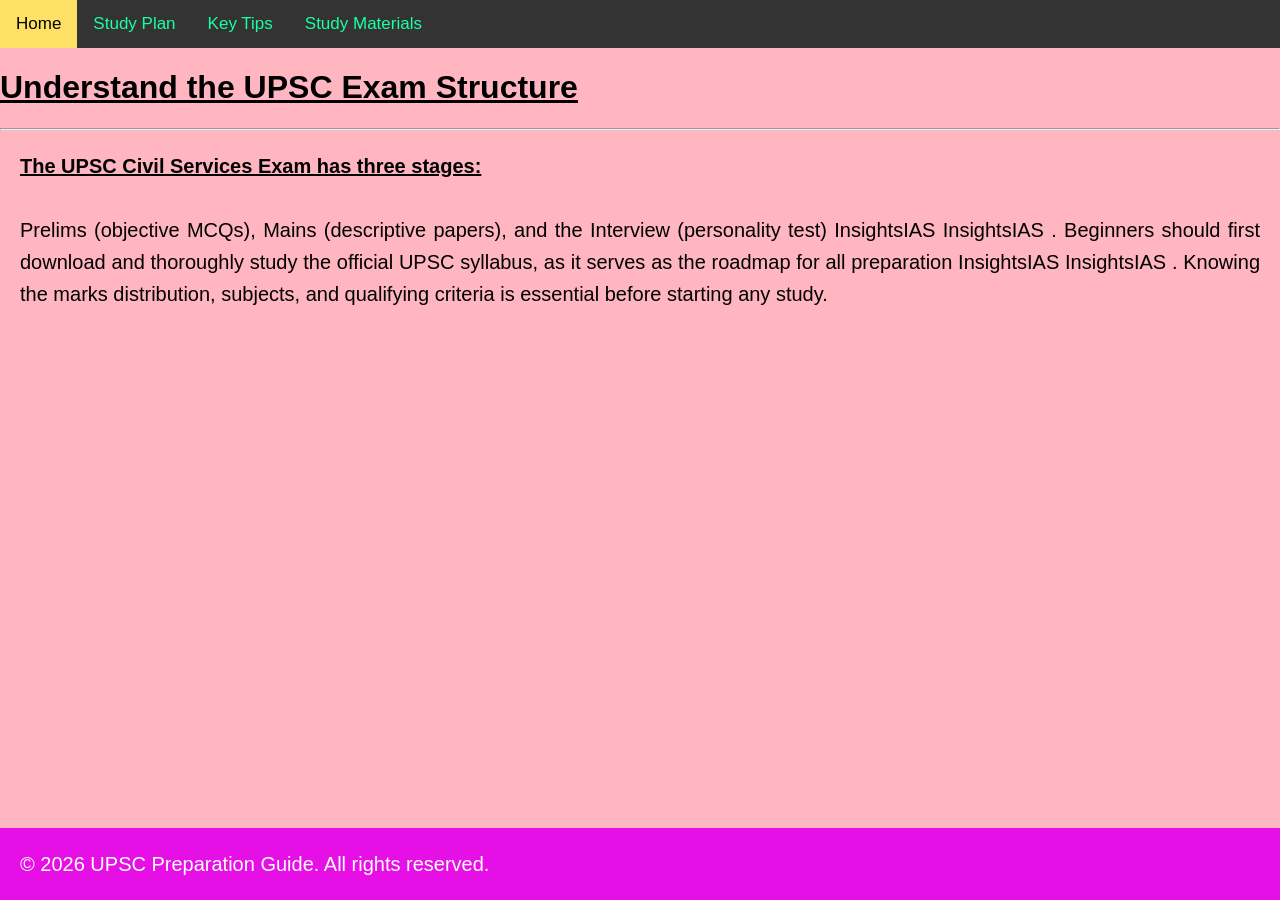
<file: index.html>
<!DOCTYPE html>
<html lang="en">
<head>
    <meta charset="UTF-8">
    <meta name="viewport" content="width=device-width, initial-scale=1.0">
    <title>Document</title>
    <link rel="stylesheet" href="style.css">
</head>
<body>
    <div class="topnav">
        <a class="active" href="index.html">Home</a>
        <a href="study plan.html">Study Plan</a>
        <a href="key tips.html">Key Tips</a>
        <a href="study materials.html">Study Materials</a>
    </div>
    <h1><u>Understand the UPSC Exam Structure</u></h1><hr>
    <p>
<b><u>The UPSC Civil Services Exam has three stages:</u></b><br><br> Prelims (objective MCQs), Mains (descriptive papers), and the Interview (personality test) 
InsightsIAS
InsightsIAS
. Beginners should first download and thoroughly study the official UPSC syllabus, as it serves as the roadmap for all preparation 
InsightsIAS
InsightsIAS
. Knowing the marks distribution, subjects, and qualifying criteria is essential before starting any study.</p>
<div class="footer">
    <p>&copy; 2026 UPSC Preparation Guide. All rights reserved.</p>
</div>
</body>
</html>
</file>
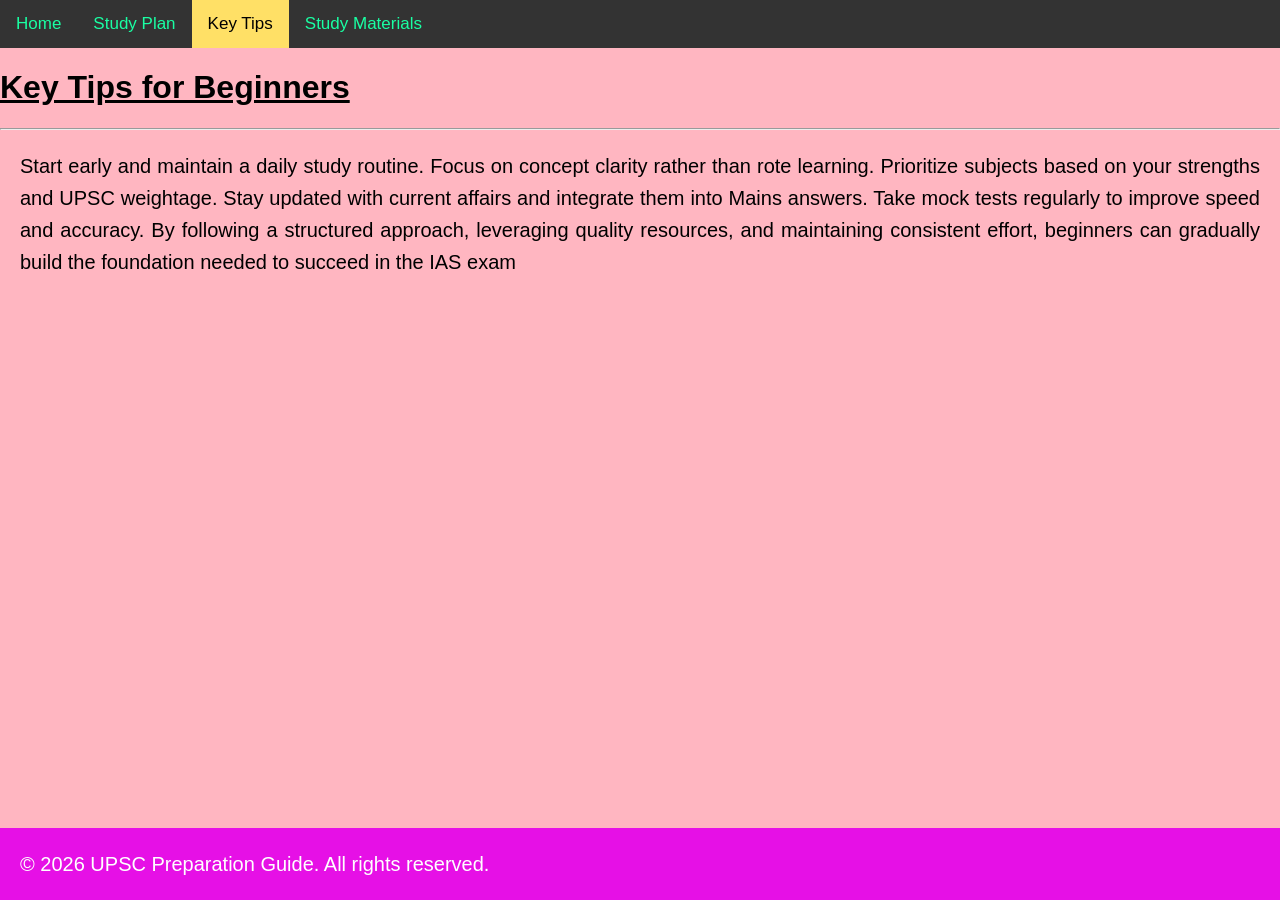
<file: key tips.html>
<!DOCTYPE html>
<html lang="en">
<head>
    <meta charset="UTF-8">
    <meta name="viewport" content="width=device-width, initial-scale=1.0">
    <title>Document</title>
    <link rel="stylesheet" href="style.css">
</head>
<body>
    <div class="topnav">
        <a href="index.html">Home</a>
        <a href="study plan.html">Study Plan</a>
        <a class="active"  href="key tips.html">Key Tips</a>
        <a href="study materials.html">Study Materials</a>
    </div>
    <h1><u>Key Tips for Beginners</u></h1><hr>
    <p>
Start early and maintain a daily study routine.
Focus on concept clarity rather than rote learning.
Prioritize subjects based on your strengths and UPSC weightage.
Stay updated with current affairs and integrate them into Mains answers.
Take mock tests regularly to improve speed and accuracy.
By following a structured approach, leveraging quality resources, and maintaining consistent effort, beginners can gradually build the foundation needed to succeed in the IAS exam</p>
<div class="footer">
    <p>&copy; 2026 UPSC Preparation Guide. All rights reserved.</p>
</div>
</body>
</html>
</file>
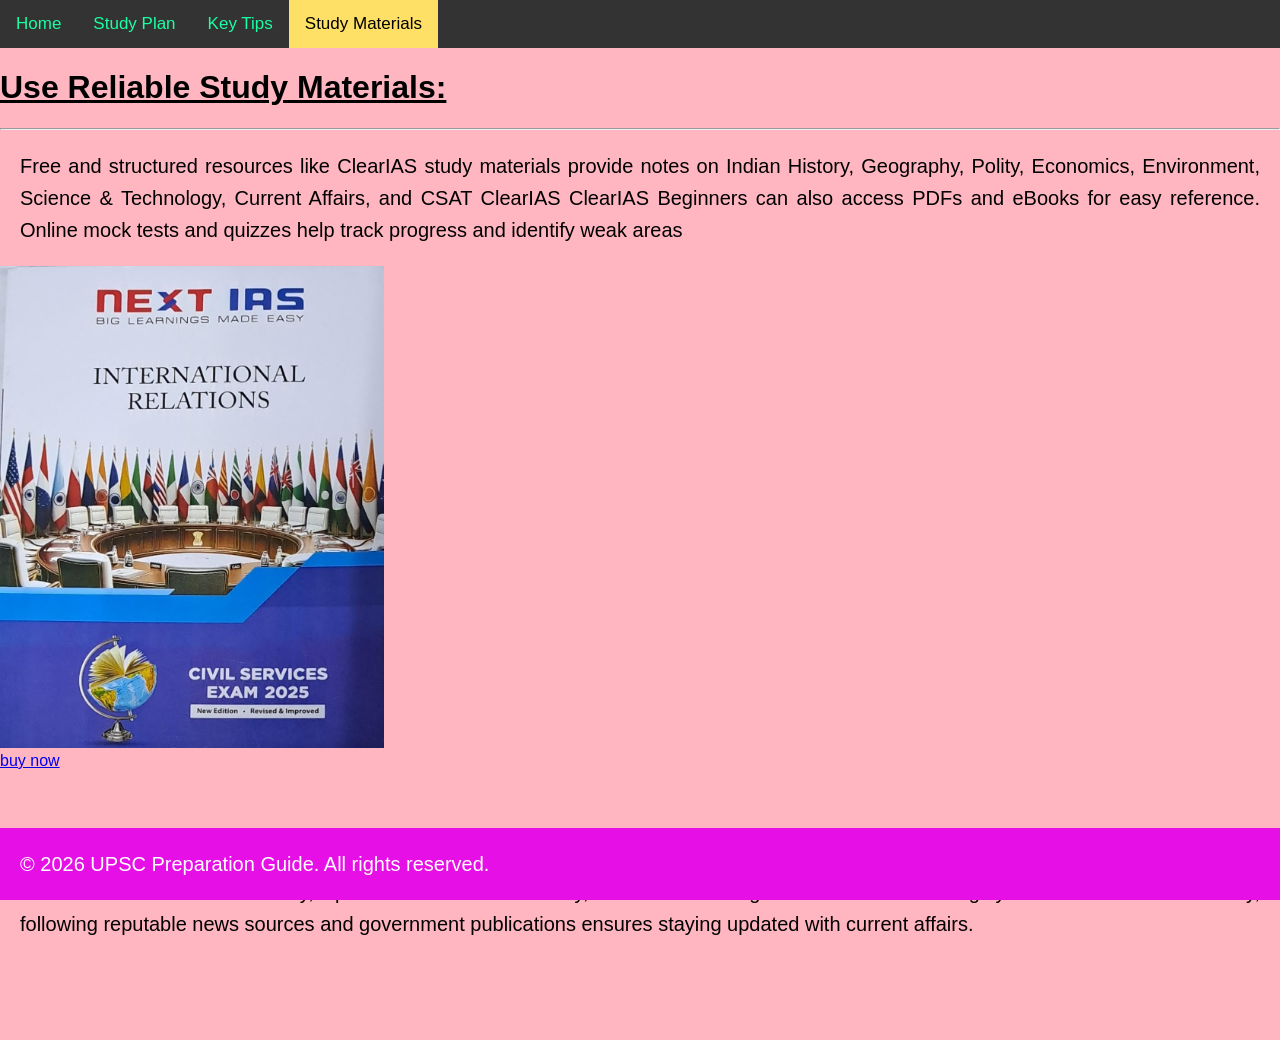
<file: study materials.html>
<!DOCTYPE html>
<html lang="en">
<head>
    <meta charset="UTF-8">
    <meta name="viewport" content="width=device-width, initial-scale=1.0">
    <title>Document</title>
    <link rel="stylesheet" href="style.css">
</head>
<body>
    <div class="topnav">
        <a href="index.html">Home</a>
        <a href="study plan.html">Study Plan</a>
        <a href="key tips.html">Key Tips</a>
        <a class="active"  href="study materials.html">Study Materials</a>
    </div>
    <h1><u>Use Reliable Study Materials:</u></h1><hr>
    <p>
Free and structured resources like ClearIAS study materials provide notes on Indian History, Geography, Polity, Economics, Environment, Science & Technology, Current Affairs, and CSAT 
ClearIAS
ClearIAS
Beginners can also access PDFs and eBooks for easy reference. Online mock tests and quizzes help track progress and identify weak areas </p>
    <img src="IAS Book image 1.jpg" style="width:30%; height:auto;">
    <br><a href="https://www.amazon.in/INTERNATIONAL-RELATIONS-Perfect-Paperback-Books/dp/B0CXY8QY1Y">buy now</a><br><br><br><br>
    <p>For a comprehensive understanding, beginners should refer to NCERT textbooks for History, Geography, and Science. Standard reference books like Laxmikanth for Polity, Spectrum for Modern History, and Ramesh Singh for Economics are highly recommended. Additionally, following reputable news sources and government publications ensures staying updated with current affairs.</p>
    <div class="footer">
    <p>&copy; 2026 UPSC Preparation Guide. All rights reserved.</p>
</div>
</body>
</html>
</file>
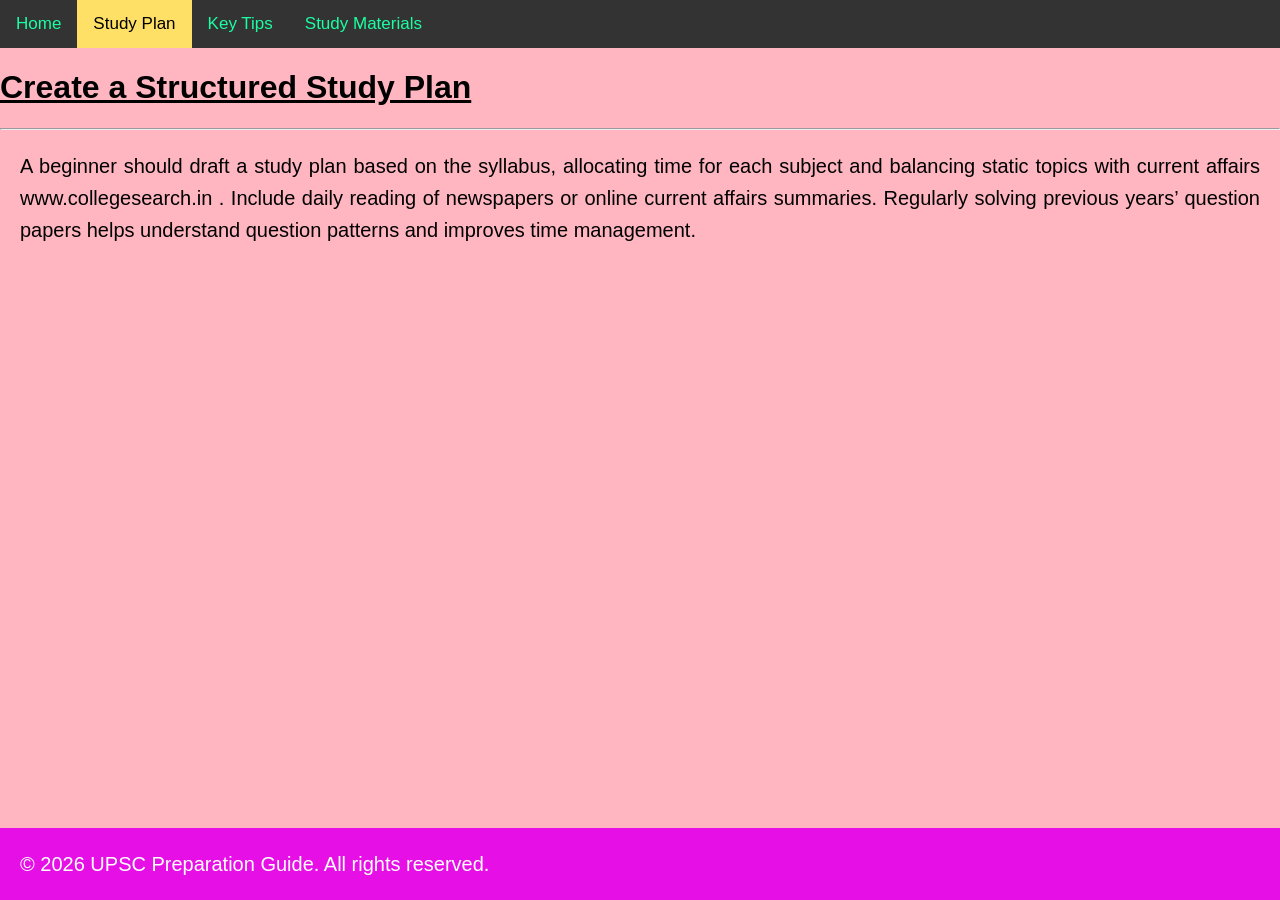
<file: study plan.html>
<!DOCTYPE html>
<html lang="en">
<head>
    <meta charset="UTF-8">
    <meta name="viewport" content="width=device-width, initial-scale=1.0">
    <title>Document</title>
    <link rel="stylesheet" href="style.css">
</head>
<body>
    <div class="topnav">
        <a href="index.html">Home</a>
        <a class="active" href="study plan.html">Study Plan</a>
        <a href="key tips.html">Key Tips</a>
        <a href="study materials.html">Study Materials</a>
    </div>
    <h1><u>Create a Structured Study Plan</u></h1><hr>
    <p>
A beginner should draft a study plan based on the syllabus, allocating time for each subject and balancing static topics with current affairs 
www.collegesearch.in
. Include daily reading of newspapers or online current affairs summaries. Regularly solving previous years’ question papers helps understand question patterns and improves time management.</p>
<div class="footer">
    <p>&copy; 2026 UPSC Preparation Guide. All rights reserved.</p>
</div>
</body>
</html>
</file>
<file: style.css>
body{
    margin: 0;
    font-family: Arial, Helvetica, sans-serif;
    background-color: lightpink;
    margin-bottom: 100px;
}
.topnav {
    overflow: hidden;
    background-color: #333;
}
.topnav a {
    float: left;
    color: #1affa3;
    text-align: center;
    padding: 14px 16px;
    text-decoration: none;
    font-size: 17px;
}
.topnav a:hover {
    background-color: #ddd;
    color: black;
}
.topnav a.active {
    background-color: #ffe066;
    color: black;
}
p{
    font-size: 20px;
    line-height: 1.6;
    margin: 20px;
    text-align: justify;
}
.footer{
        position: fixed;
        left: 0;    
        bottom: 0;
        width: 100%;
        background-color: #e610e6;
        color: white;
        text-align: center;
    }
</file>
